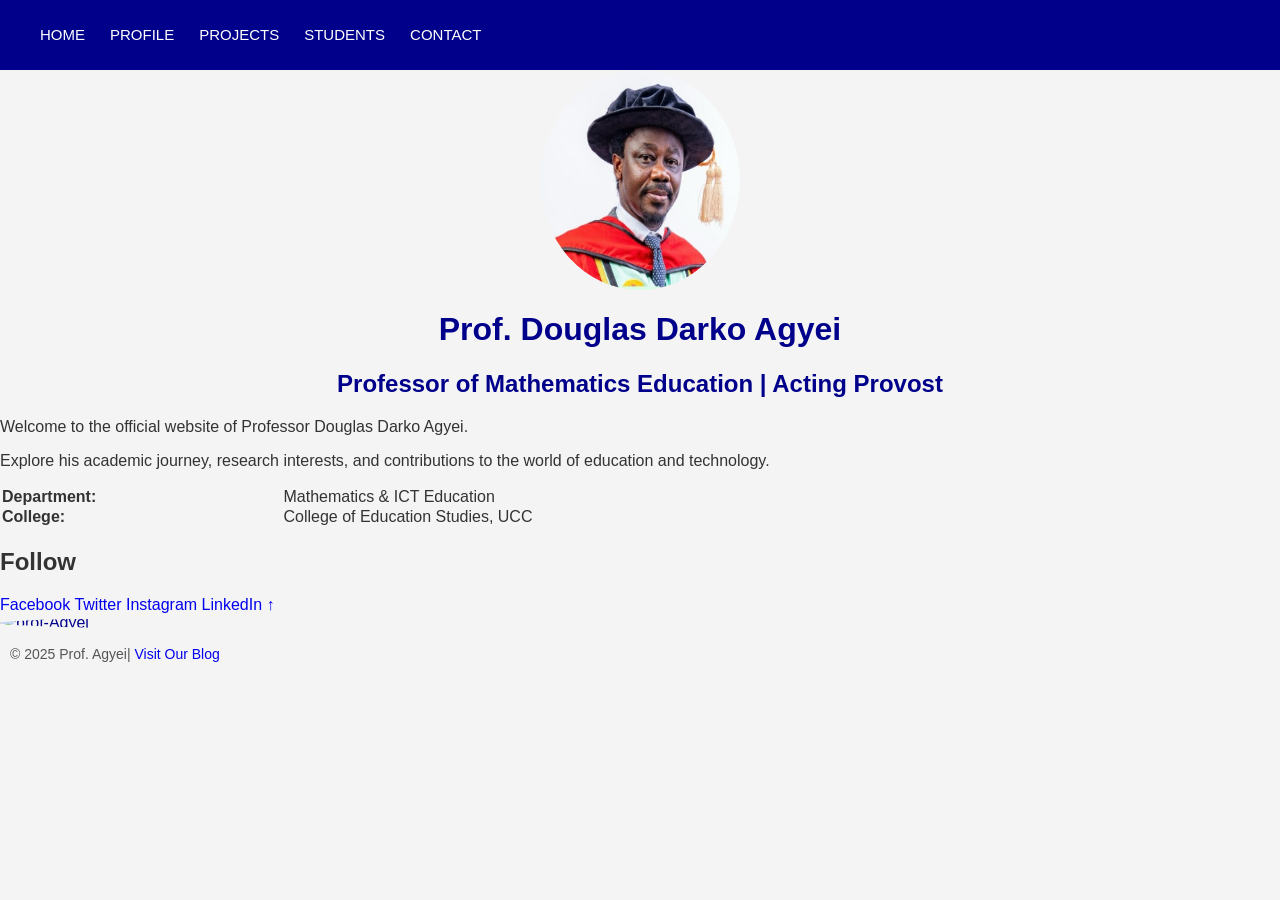
<file: index.html>
<!DOCTYPE html>
<html lang="en">
<head>
    <meta charset="UTF-8">
    <meta name=" viewport" content="width=device-width, initial-scale=1.0">
     <div class="navbar">


    <title>Prof. Douglas Darko Agyei - Home</title>
    <link rel="stylesheet" href="styles.css">
    <nav class="navbar">
        <div class="navdiv">
        
    <ul>
   <li><a href="index.html">HOME</a>
    <li><a href="profile.html">PROFILE</a>
    <li><a href="project.html">PROJECTS</a>
    <li><a href="supervisions.html">STUDENTS</a>
    <li><a href="contact.html">CONTACT</a>
    </ul>
</nav>
     
</head>
<body>

<header>
    <img src="img/prof.jpg" alt="Prof. Agyei" width="200" height="220" >
    <h1 class="home-header">Prof. Douglas Darko Agyei</h1>
    <h2 class="home-header">Professor of Mathematics Education | Acting Provost</h2>
</header>
<nav>

</nav>
<div class="container">

    <p>Welcome to the official website of Professor Douglas Darko Agyei.</p>
    <p>Explore his academic journey, research interests, and contributions to the world of education and technology.</p>

    <table class="invisible">
        <tr>
            <td><strong>Department:</strong></td>
            <td>Mathematics & ICT Education</td>
        </tr>
        <tr>
            <td><strong>College:</strong></td>
            <td>College of Education Studies, UCC</td>
        </tr>
    </table>
</div>

<section class="social-media">
    <h2>Follow </h2>
    <a href="https://www.facebook.com/Prof. Douglas Darko Agyei" target="_blank">Facebook</a>
    <a href="https://www.twitter.com/Prof. Douglas Darko Agyei" target="_blank">Twitter</a>
    <a href="https://www.instagram.com/Prof. Douglas Darko Agyei" target="_blank">Instagram</a>
    <a href="https://www.linkedin.com/Prof. Douglas Darko Agyei" target="_blank">LinkedIn</a>

<a href="#top" class="scroll-to-top">&uarr;</a>

  <!-- Footer -->
  <footer>
 <img sr="img/prof.jpg" alt="prof-Agyei">
    <div class="footer-text">
    <p>&copy; 2025 Prof. Agyei| <a href="https://directory.ucc.edu.gh"" target="_blank">Visit Our Blog</a></p>
  </footer>
     
  </body>
  </html>
</file>
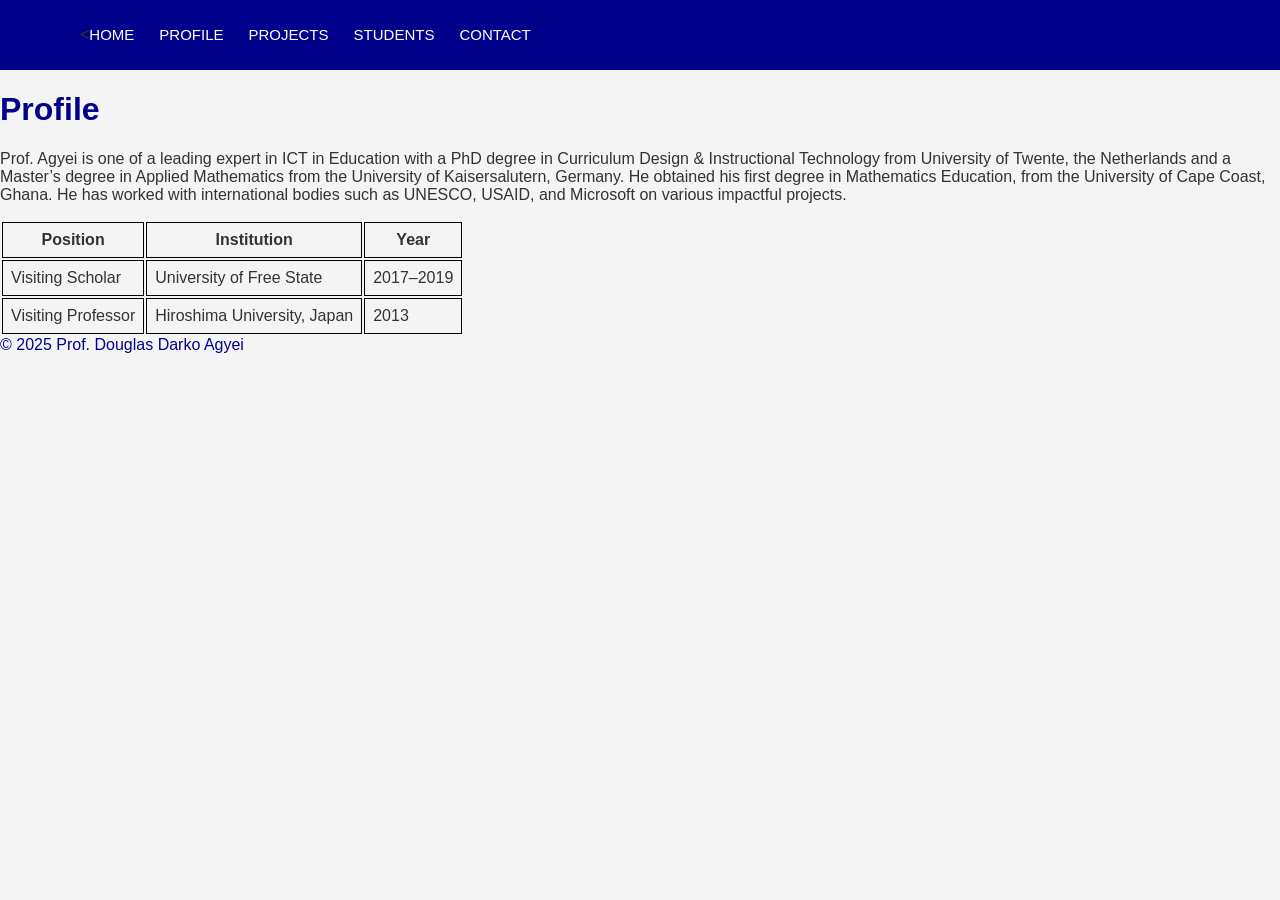
<file: profile.html>
<!DOCTYPE html>
<html lang="en">
<head>
    <meta charset="UTF-8">
    
    <title>Prof. Agyei - Profile</title>
    <link rel="stylesheet" href="styles.css">
    <nav class="navbar">
    <div class="navdiv">
    <ul>
    <ul>
   <<li><a href="index.html">HOME</a>
    <li><a href="profile.html">PROFILE</a>
    <li><a href="project.html">PROJECTS</a>
    <li><a href="supervisions.html">STUDENTS</a>
    <li><a href="contact.html">CONTACT</a>
    </ul>
    </ul>
</nav>


<body>
<header>
    <h1 class="profile-header">Profile</h1>
    
<header>
</header>

<div class="container">
    <p>Prof. Agyei is one of a leading expert in ICT in Education with a PhD degree in Curriculum Design & Instructional Technology from University of Twente, the Netherlands and a Master’s degree in Applied Mathematics from the  University of Kaisersalutern, Germany. He obtained his first degree in Mathematics Education, from the University of Cape Coast, Ghana. He has worked with international bodies such as UNESCO, USAID, and Microsoft on various impactful projects.</p>

    <table class="visible">
        <tr>
            <th>Position</th>
            <th>Institution</th>
            <th>Year</th>
        </tr>
        <tr>
            <td>Visiting Scholar</td>
            <td>University of Free State</td>
            <td>2017–2019</td>
        </tr>
        <tr>
            <td>Visiting Professor</td>
            <td>Hiroshima University, Japan</td>
            <td>2013</td>
        </tr>
    </table>
</div>
<footer>
    &copy; 2025 Prof. Douglas Darko Agyei
</footer>
</body>
</html>
</file>
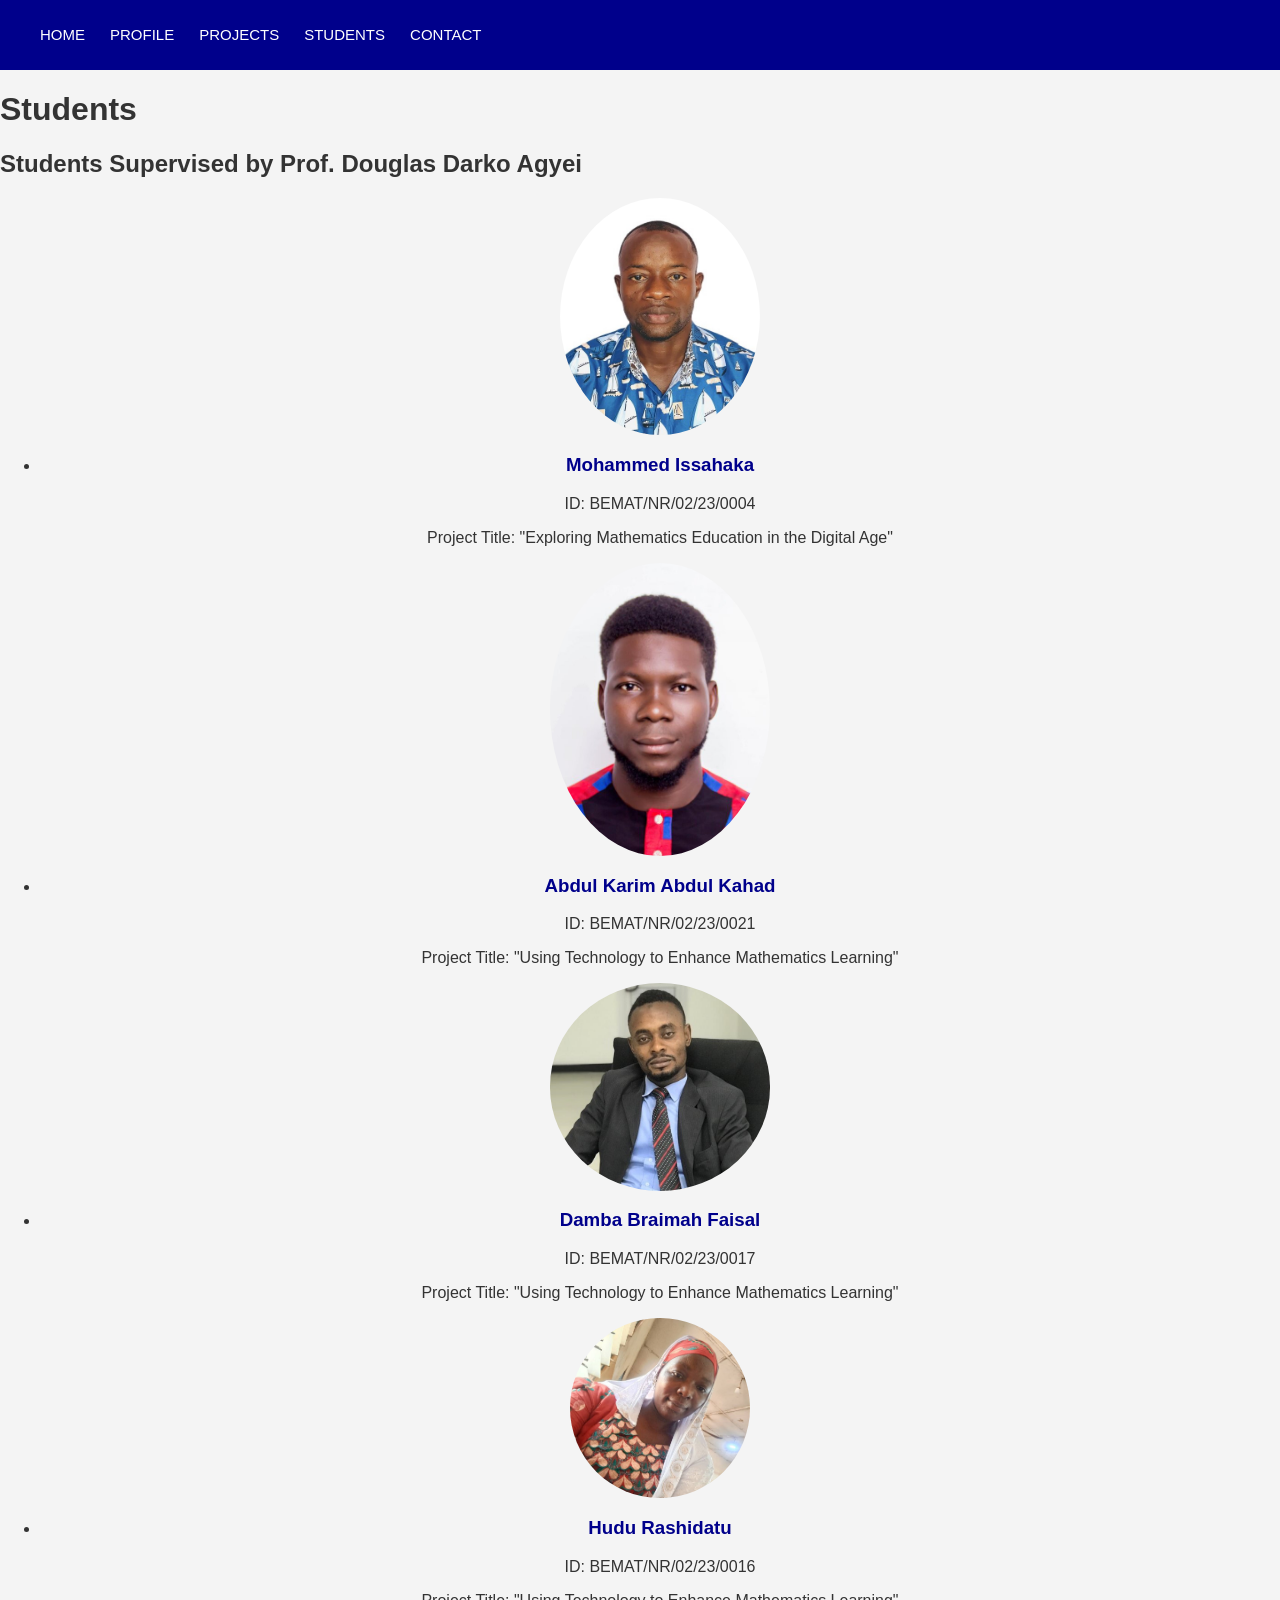
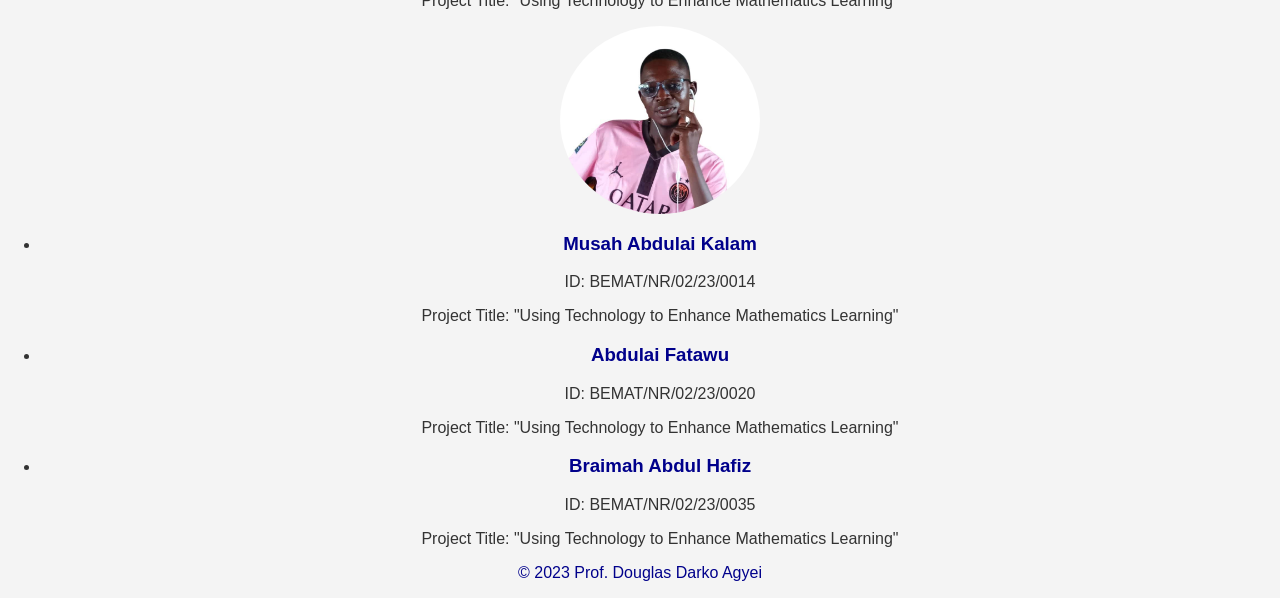
<file: supervisions.html>
<!DOCTYPE html>
<html>
<head>
	<meta charset="UTF-8">
	 <meta name=" viewport" content="width=device-width, initial-scale=1.0">
	<title>Supervisions</title>
	
</head>
<body>
	<!DOCTYPE html>
<html>
<head>
	<title>Students | Prof. Douglas Darko Agyei</title>
	<link rel="stylesheet" href="styles.css">
</head>
<body>
	 <nav class="navbar">
        <div class="navdiv">
        
    <ul>
  <li><a href="index.html">HOME</a> 
    <li><a href="profile.html">PROFILE</a>
    <li><a href="project.html">PROJECTS</a>
    <li><a href="supervisions.html">STUDENTS</a>
    <li><a href="contact.html">CONTACT</a>
    </ul>
    
</nav>
	<header>
		<h1>Students</h1>
	</header>
	<div class="container">
		<h2>Students Supervised by Prof. Douglas Darko Agyei</h2>
		<ul>
			<li>
				<img src="img/ik.jpg" alt="ik17" width="200" height="auto">
				<h3 class="supervisions-header">Mohammed Issahaka</h3>
		<p class="center-text">ID: BEMAT/NR/02/23/0004</p>
				<p class="center-text">Project Title: "Exploring Mathematics Education in the Digital Age"</p>
				
			</li>
			<li>
				<img src="img/Kahad.jpeg.jpg" alt="Kahad" width="220" height="auto">
				<h3 class="supervisions-header">Abdul Karim Abdul Kahad</h3>
<p class="center-text">ID: BEMAT/NR/02/23/0021</p>
				<p class="center-text">Project Title: "Using Technology to Enhance Mathematics Learning"</p>
				
			</li>
			<li>
				<img src="img/damba.jpg" alt="damba" width="220" height="auto">
				<h3 class="supervisions-header">Damba Braimah Faisal</h3>
<p class="center-text">ID: BEMAT/NR/02/23/0017</p>
				<p class="center-text">Project Title: "Using Technology to Enhance Mathematics Learning"</p>
				</li>
				<li>
				<img src="img/rash.jpg" alt="Rashidatu" width="180" height="auto">
				<h3 class="supervisions-header">Hudu Rashidatu</h3>
<p class="center-text">ID: BEMAT/NR/02/23/0016</p>
				<p class="center-text">Project Title: "Using Technology to Enhance Mathematics Learning"</p>
				</li>
				<li>
				<img src="img/kalam.jpg" alt="Kalam" width="200" height="auto">
				<h3 class="supervisions-header">Musah Abdulai Kalam</h3>
<p class="center-text">ID: BEMAT/NR/02/23/0014</p>
				<p class="center-text">Project Title: "Using Technology to Enhance Mathematics Learning"</p>
				</li>
		<li>
				<h3 class="supervisions-header">Abdulai Fatawu</h3>
<p class="center-text">ID: BEMAT/NR/02/23/0020</p>
				<p class="center-text">Project Title: "Using Technology to Enhance Mathematics Learning"</p>
				</li>
				<li>
				<h3 class="supervisions-header"> Braimah Abdul Hafiz</h3>
<p class="center-text">ID: BEMAT/NR/02/23/0035</p>
				<p class="center-text">Project Title: "Using Technology to Enhance Mathematics Learning"</p>
			</li><!-- Add more students here -->
		</ul>
	</div>
	<footer>
		<p class="center-text">&copy; 2023 Prof. Douglas Darko Agyei</p>
	</footer>
</body>
</html>
</file>
<file: styles.css>
body {background-color: #f4f4f4;
    font-family: Arial, sans-serif;
    margin: 0;
    padding: 0;
    
    color: #333;
}
.home-header{
    text-align: center;
    color:darkblue;

}
.supervisions-header{
text-align: center;
color: darkblue;
}
.center-text{
    text-align: center;

}
.profile-header{
 text-align: left;
    font-sze: 25px;
   color:darkblue;
}
 footer {
    text-align: left;
    font-sze: 20px;

    color: darkblue;
    padding: 0;

}
.footer-text{
    margin: 10px;
    font-size: 14px;
    color: #555;
}
.prof-Agyei{max-width:120px ;
    height: auto;
    border-radius: 50%;

}

        a {
    text-decoration: none;
}
nav.navbar {
    background: darkblue;
    font-family: Arial;
     padding: 10px 0;
      
}
.logo a{
    font-size: 35px; font-weight: 500; color: white;
}
nav.navdiv{display: flex; align-items: center; justify-content: space-between;

}
nav.navbar li{
    list-style: none; display:inline-block ;
}
nav.navbar ul li a{
    color: white; font-size: 15px; font-weight: ; margin-right: 25px;
}
    

.container {
    padding: 0;
}

img {    
    margin-left:auto ;
    margin-right: auto;
    display: block;
    border-radius: 50%;
}

}
table.visible {
    width: 80%;
    border: 1px solid black;
    border-collapse: collapse;
}
table.visible th,table.visible td{
    border: 1px solid black;
    padding: 8px;
    border-collapse: collapse;
}
table.invisible {
    width: 80%;
}

table.invisible td {
    table-layout: center;
    padding: 0px;
}

input[type="text"], input[type="email"] {
 justify-content: space-between;

    width: 20%;
    padding: 0 5px;
    margin: 5px 0;
}
</file>
